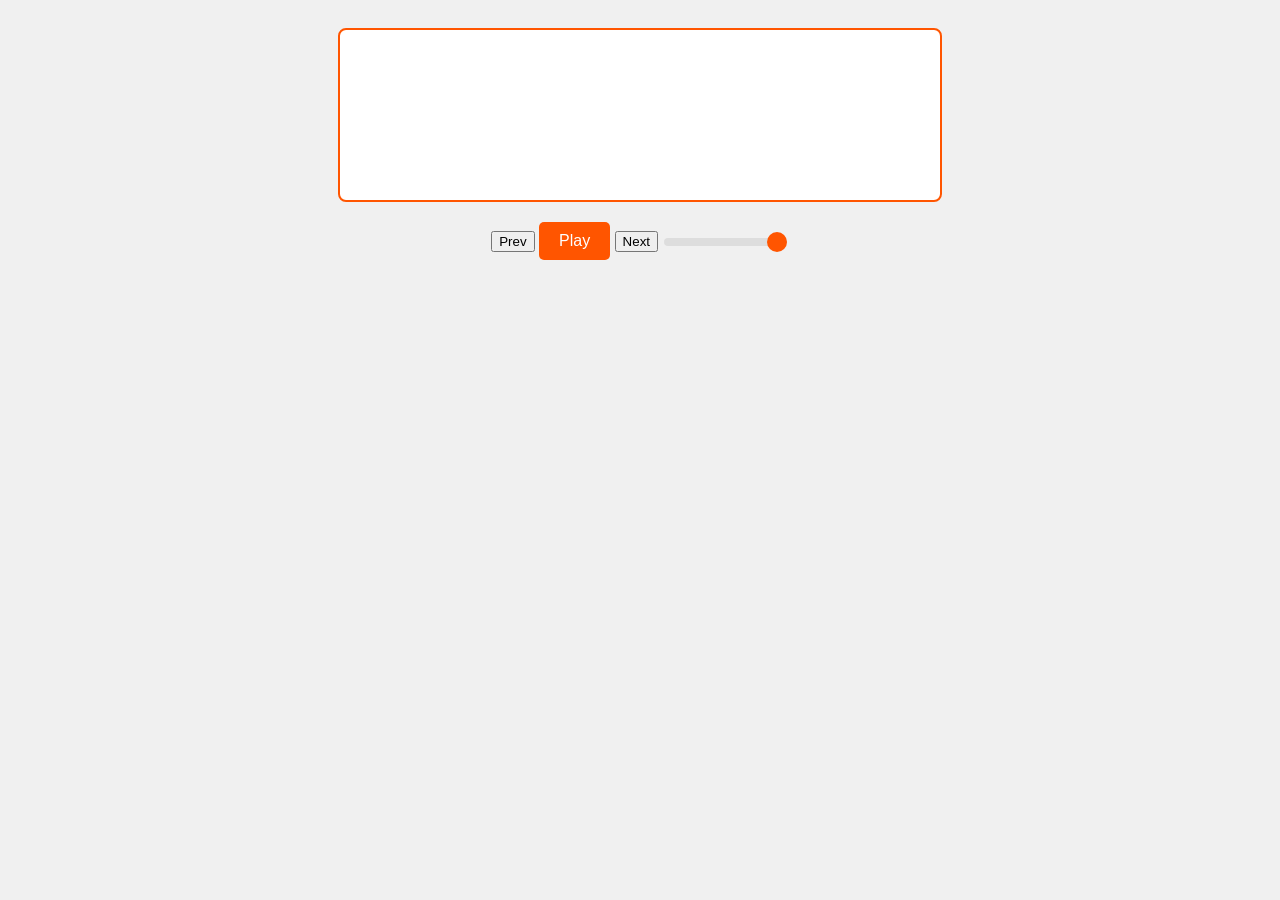
<file: test/TestVinil2.html>
<!DOCTYPE html>
<html lang="en">

<head>
  <meta charset="UTF-8">
  <meta name="viewport" content="width=device-width, initial-scale=1.0">
  <title>Custom SoundCloud Player</title>
  <style>
    body {
      font-family: Arial, sans-serif;
      background-color: #f0f0f0;
      padding: 20px;
      text-align: center;
      /* Center-align text */
    }

    .widget-container {
      max-width: 600px;
      margin: auto;
      border: 2px solid #ff5500;
      /* Custom border color */
      border-radius: 8px;
      overflow: hidden;
      /* Round corners */
      background-color: #ffffff;
      /* Widget background */
    }

    .widget-container iframe {
      width: 100%;
      height: 166px;
      /* Standard height for SoundCloud player */
    }

    #play-button {
      margin-top: 20px;
      /* Spacing above button */
      padding: 10px 20px;
      font-size: 16px;
      background-color: #ff5500;
      /* Button color */
      color: white;
      border: none;
      border-radius: 5px;
      cursor: pointer;
    }

    #play-button:hover {
      background-color: #e04e00;
      /* Darker shade on hover */
    }

    #volume-control {
      -webkit-appearance: none;
      /* Remove default styling */
      width: 100%;
      /* Full width */
      height: 8px;
      /* Track height */
      background: #ddd;
      /* Track color */
      border-radius: 5px;
      /* Rounded track */
      outline: none;
      /* Remove outline */
    }

    #volume-control::-webkit-slider-thumb {
      -webkit-appearance: none;
      /* Remove default styling */
      appearance: none;
      /* Remove default styling */
      width: 20px;
      /* Thumb width */
      height: 20px;
      /* Thumb height */
      background: #ff5500;
      /* Thumb color */
      border-radius: 50%;
      /* Round thumb */
      cursor: pointer;
      /* Cursor on hover */
    }

    #volume-control::-moz-range-thumb {
      width: 20px;
      /* Thumb width */
      height: 20px;
      /* Thumb height */
      background: #ff5500;
      /* Thumb color */
      border-radius: 50%;
      /* Round thumb */
      cursor: pointer;
      /* Cursor on hover */
    }

    #volume-control::-ms-thumb {
      width: 20px;
      /* Thumb width */
      height: 20px;
      /* Thumb height */
      background: #ff5500;
      /* Thumb color */
      border-radius: 50%;
      /* Round thumb */
      cursor: pointer;
      /* Cursor on hover */
    }
  </style>
</head>

<body>
  <div class="widget-container">
    <iframe id="audio" width="100%" height="300" scrolling="no" frameborder="no" allow="autoplay"
      src="https://w.soundcloud.com/player/?url=https%3A//api.soundcloud.com/playlists/1975128624&color=%23ff5500&auto_play=false&hide_related=true&show_comments=false&show_user=false&show_reposts=false&show_teaser=false&visual=false"></iframe>
  </div>
  <button id="prev-button">Prev</button>
  <button id="play-button">Play</button>
  <button id="next-button">Next</button> <!-- Custom Play Button -->
  <input type="range" id="volume-control" min="0" max="100" value="100" style="width: 10%;" />

</body>
<script src="https://w.soundcloud.com/player/api.js"></script>
<script>
  document.addEventListener('DOMContentLoaded', () => {
    const playButton = document.getElementById('play-button');
    const prevButton = document.getElementById('prev-button');
    const nextButton = document.getElementById('next-button');
    const volumeControl = document.getElementById('volume-control');
    const audio = document.getElementById('audio');
    const widget = SC.Widget(audio);

    widget.bind(SC.Widget.Events.ERROR, function (e) {
      console.error('Error occurred:', e);
    });

    let isPlaying = false;

    volumeControl.addEventListener('input', () => {
      const volumeValue = volumeControl.value;
      widget.setVolume(volumeValue);
    });

    prevButton.addEventListener('click', () => {
      widget.getCurrentSoundIndex((index) => { // Get current sound index
        if (index == 0) { // Check if current track is the eighth (index 7)
          widget.skip(7); // Skip to the first track (index 0)
        } else {
          widget.prev(); // Otherwise, go to the next track
        }
      });
      playButton.textContent = 'Pause';
      isPlaying = true;
    });

    nextButton.addEventListener('click', () => {
      widget.getCurrentSoundIndex((index) => { // Get current sound index
        if (index == 7) { // Check if current track is the eighth (index 7)
          widget.skip(0); // Skip to the first track (index 0)
        } else {
          widget.next(); // Otherwise, go to the next track
        }
      });
      playButton.textContent = 'Pause';
      isPlaying = true;
    });


    playButton.addEventListener('click', () => {
      if (!isPlaying) {
        widget.play();
        playButton.textContent = 'Pause'; // Change button text to Pause
      } else {
        widget.pause();
        widget.seekTo(0);
        playButton.textContent = 'Play'; // Change button text to Play
      }
      isPlaying = !isPlaying; // Toggle play state
    });
  });
</script>

<!-- SoundCloud Widget API -->

</html>
</file>
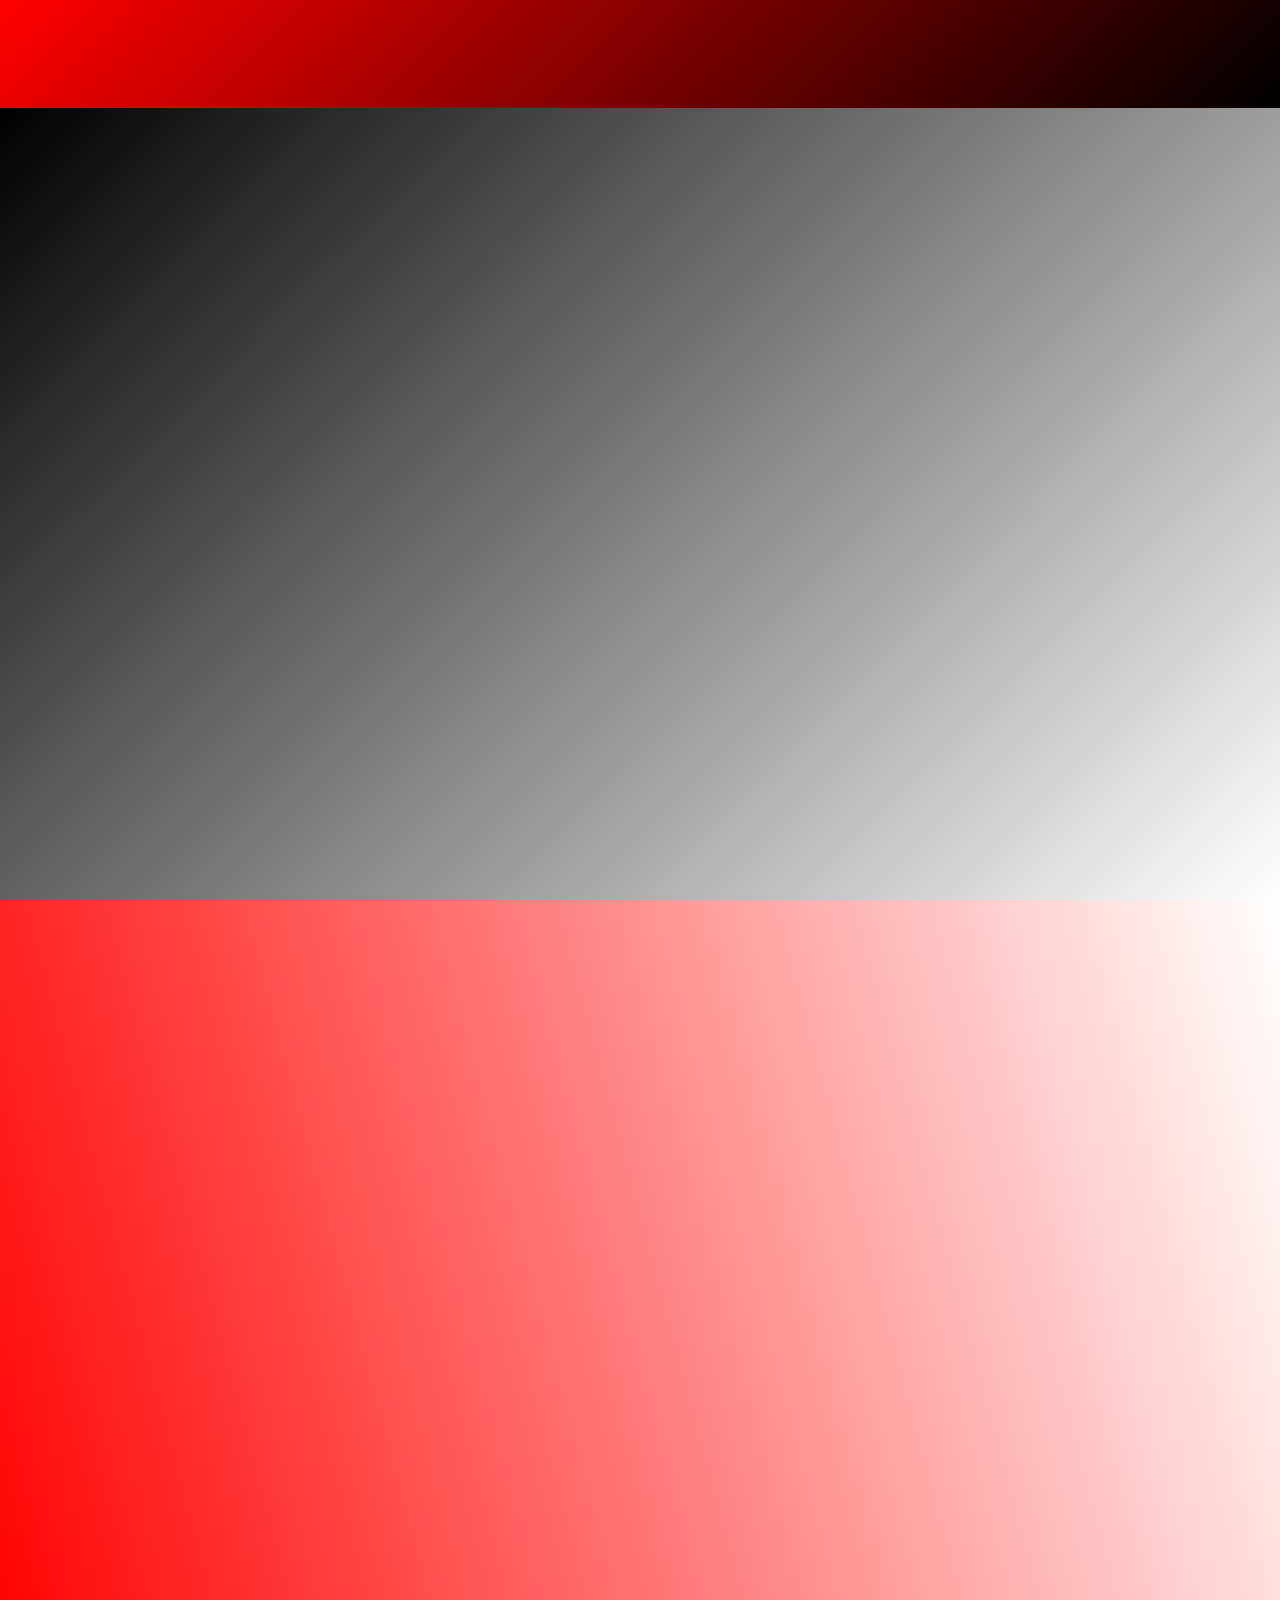
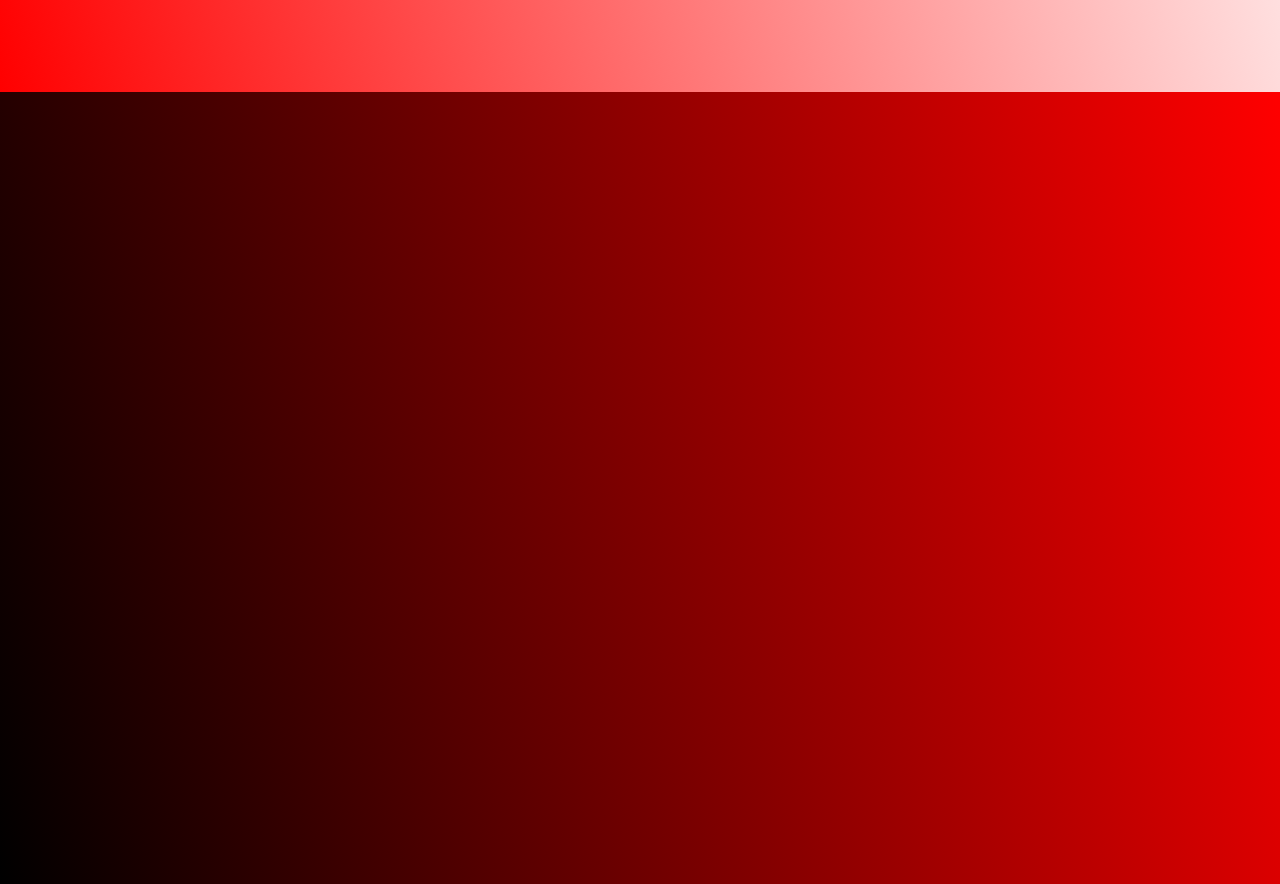
<file: test/testare-background/test.html>
<!DOCTYPE html>
<html lang="en">

<head>
  <meta charset="UTF-8">
  <meta name="viewport" content="width=device-width, initial-scale=1.0">
  <title>Document</title>
  <link rel="stylesheet" href="test.css">
</head>

<body>
  <nav></nav>
  <main>
    <section id="unu"></section>
    <section id="doi"></section>
    <section id="trei"></section>
  </main>

</body>
<script src="test.js"></script>

</html>
</file>
<file: test/testare-background/test.css>
body {
  box-sizing: border-box;
  padding: 0;
  margin: 0;
}
nav {
  width: 100%;
  height: 12vh;
  background: linear-gradient(135deg, red, black);
  position: sticky;
  top: 0;
}
#unu {
  width: 100%;
  height: 88vh;
  background: linear-gradient(135deg, black, white);
}
#doi {
  width: 100%;
  height: 88vh;
  background: linear-gradient(1335deg, white, red);
}
#trei {
  width: 100%;
  height: 88vh;
  background: linear-gradient(1335deg, red, black);
}
</file>
